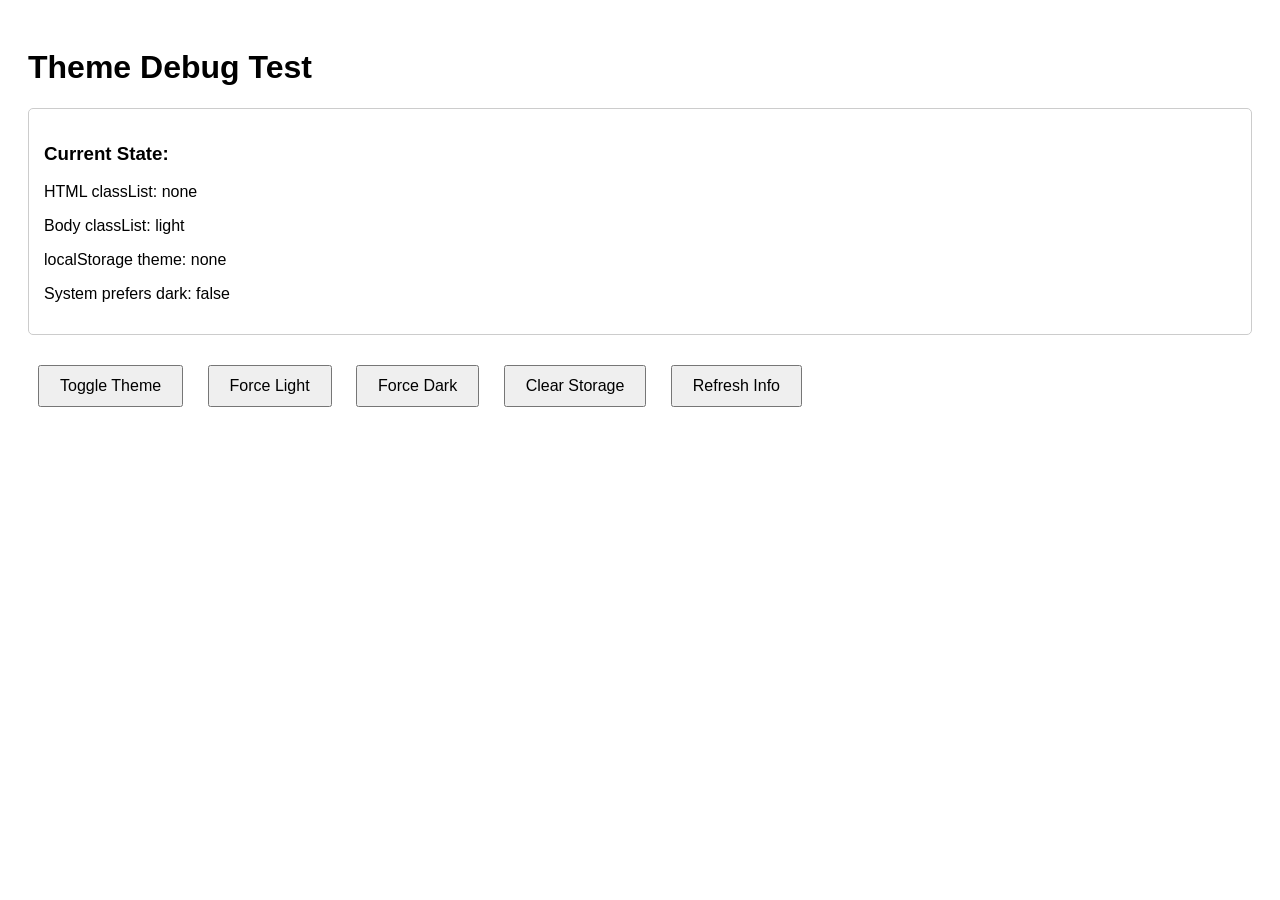
<file: test-theme.html>
<!DOCTYPE html>
<html lang="en">
<head>
    <meta charset="UTF-8">
    <meta name="viewport" content="width=device-width, initial-scale=1.0">
    <title>Theme Test</title>
    <style>
        body {
            font-family: Arial, sans-serif;
            padding: 20px;
            transition: background-color 0.3s, color 0.3s;
        }
        body.light {
            background-color: white;
            color: black;
        }
        body.dark {
            background-color: #1e293b;
            color: white;
        }
        button {
            padding: 10px 20px;
            font-size: 16px;
            cursor: pointer;
            margin: 10px;
        }
        .info {
            margin: 20px 0;
            padding: 15px;
            border: 1px solid #ccc;
            border-radius: 5px;
        }
    </style>
</head>
<body class="light">
    <h1>Theme Debug Test</h1>
    
    <div class="info">
        <h3>Current State:</h3>
        <p>HTML classList: <span id="htmlClass"></span></p>
        <p>Body classList: <span id="bodyClass"></span></p>
        <p>localStorage theme: <span id="localTheme"></span></p>
        <p>System prefers dark: <span id="systemDark"></span></p>
    </div>
    
    <button onclick="toggleTheme()">Toggle Theme</button>
    <button onclick="setLight()">Force Light</button>
    <button onclick="setDark()">Force Dark</button>
    <button onclick="clearStorage()">Clear Storage</button>
    <button onclick="updateInfo()">Refresh Info</button>
    
    <script>
        function updateInfo() {
            document.getElementById('htmlClass').textContent = document.documentElement.className || 'none';
            document.getElementById('bodyClass').textContent = document.body.className || 'none';
            document.getElementById('localTheme').textContent = localStorage.getItem('theme') || 'none';
            document.getElementById('systemDark').textContent = window.matchMedia('(prefers-color-scheme: dark)').matches;
        }
        
        function toggleTheme() {
            const isDark = document.documentElement.classList.contains('dark');
            if (isDark) {
                document.documentElement.classList.remove('dark');
                document.body.className = 'light';
                localStorage.setItem('theme', 'light');
            } else {
                document.documentElement.classList.add('dark');
                document.body.className = 'dark';
                localStorage.setItem('theme', 'dark');
            }
            updateInfo();
        }
        
        function setLight() {
            document.documentElement.classList.remove('dark');
            document.body.className = 'light';
            localStorage.setItem('theme', 'light');
            updateInfo();
        }
        
        function setDark() {
            document.documentElement.classList.add('dark');
            document.body.className = 'dark';
            localStorage.setItem('theme', 'dark');
            updateInfo();
        }
        
        function clearStorage() {
            localStorage.removeItem('theme');
            updateInfo();
        }
        
        // Initialize
        updateInfo();
    </script>
</body>
</html>
</file>
